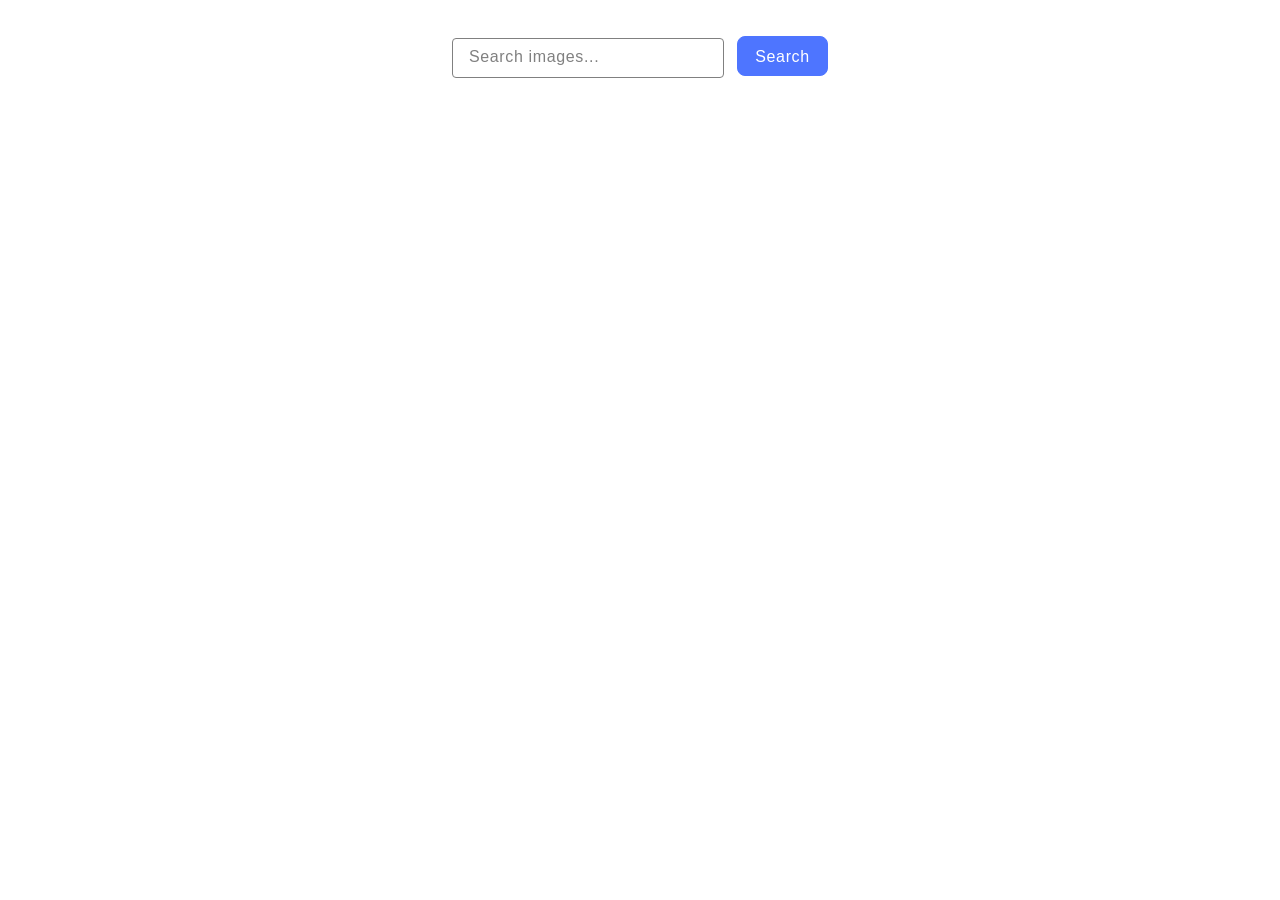
<file: src/index.html>
<!doctype html>
<html lang="en">
  <head>
    <meta charset="UTF-8" />
    <meta name="viewport" content="width=device-width, initial-scale=1.0" />
    <title>HW-11</title>
    <link rel="stylesheet" href="./css/styles.css" />
  </head>
  <body>
    <main>
      <div class="container">
        <form class="form">
          <label>
            <input
              type="text"
              name="search-text"
              placeholder="Search images..."
              required
            />
          </label>
          <button type="submit">Search</button>
        </form>
      </div>

      <ul class="gallery"></ul>
      <div id="loader" class="loader"></div>
      <button class="load-btn">Load more</button>
    </main>
    <script type="module" src="./main.js"></script>
  </body>
</html>
</file>
<file: src/css/styles.css>
/**
  |============================
  | include css partials with
  | default @import url()
  |============================
*/
/* Common styles */
@import url('./reset.css');
@import url('./base.css');
@import url('./hw.css');
</file>
